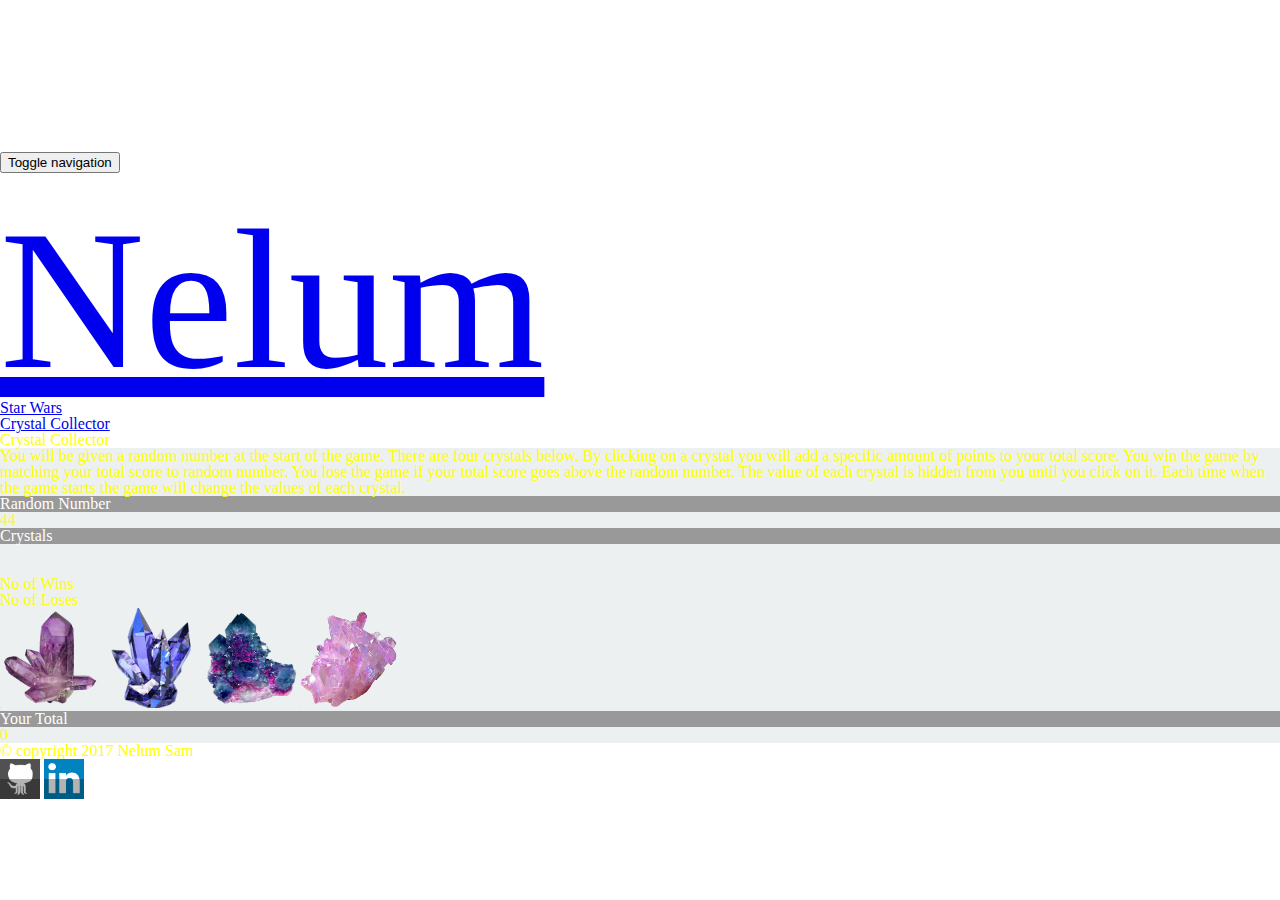
<file: crygame.html>
<!DOCTYPE html>
<html>
<head>
  <title>Crystal game</title>
  <!--  Style Sheets  -->
  <!-- ---------------------------------------- -->
  <link rel="stylesheet" href="assets/css/reset.css">
  <link rel="stylesheet" href="https://maxcdn.bootstrapcdn.com/bootstrap/3.3.6/css/bootstrap.min.css" integrity="sha384-1q8mTJOASx8j1Au+a5WDVnPi2lkFfwwEAa8hDDdjZlpLegxhjVME1fgjWPGmkzs7" crossorigin="anonymous">
  <link rel="stylesheet" href="https://bootswatch.com/flatly/bootstrap.min.css">
  <link rel="stylesheet" href="assets/css/style.css">
</head>
<body>

<nav class="navbar navbar-default">
  <div class="container">
    <!-- Brand and toggle get grouped for better mobile display -->
    <div class="navbar-header">
      <button type="button" class="navbar-toggle collapsed" data-toggle="collapse" data-target="#bs-example-navbar-collapse-1" aria-expanded="false">
        <span class="sr-only">Toggle navigation</span>
        <span class="icon-bar"></span>
        <span class="icon-bar"></span>
        <span class="icon-bar"></span>
      </button>
      <a class="navbar-brand" href="#" id="Logo">
          <h1>Nelum</h1>
      </a>
    </div>

    <!-- Collect the nav links, forms, and other content for toggling -->
    <div class="collapse navbar-collapse" id="bs-example-navbar-collapse-1">
      
      <ul class="nav navbar-nav navbar-right">
        <li class="dropdown">
          <a href="index.html">Star Wars <span class="caret"></span></a></li>
        <li><a href="crygame.html">Crystal Collector</a></li>
      </ul>
    </div><!-- /.navbar-collapse -->
  </div><!-- /.container-fluid -->
</nav>


  <div class="jumbotron">
    <h3 class="text-center" id="header1">Crystal Collector</h3>
        <div class="panel-body text-center ">
          <h5>You will be given a random number at the start of the game. 
          There are four crystals below. By clicking on a crystal you will add a specific amount of points to your total score.
          You win the game by matching your total score to random number. You lose the game if your total score goes above the random number.
          The value of each crystal is hidden from you until you click on it.
          Each time when the game starts the game will change the values of each crystal.</h5>
        </div>
  </div>

  <div class="container">

    <div class="row">

<!-- --------------------- -->

      <div class = "col-sm-3">
        <div class="panel panel-default">
          <div class="panel-heading text-center">
            <h3 class="panel-title">Random Number</h3>
          </div>
            <!--  Computer generated number  -->
          <div class="panel-body text-center"  id = "jewells">
              <div class = "RotateImage" ></div>
              <h3 id="computer-pick"></h3>
          </div>
        </div>
      </div>

      <div class = "col-sm-6">
        <div class="panel panel-default">
          <div class="panel-heading text-center">
            <h3 class="panel-title">Crystals</h3>
          </div>
          <div class="panel-body text-center" id="crystals">
            <div class ="img"></div>

            <div> 
              <br><br>
              </hr>      
              <h5 id = "wins"> No of Wins </h5>
              <h5 id = "loses"> No of Loses </h5>
            </div>
          </div>
        </div>
      </div>

      <div class = "col-sm-3">
        <div class="panel panel-default">
          <div class="panel-heading text-center">
            <!--  calculated total number when clicked on jewells  -->
            <h3 class="panel-title">Your Total</h3>
          </div>
          <div class="panel-body text-center">
            <h3 class ="totals" id ="total-value"> </h3>
          </div>

        </div>
      </div>
  </div>
<!-- --------------------- -->

<footer>
  <div class="row">
  <div class="col-sm-6 text-left">
      <p>&copy copyright 2017 Nelum Sam</p>
  </div>
  <div class="col-sm-6 text-right">
     <a href="https://github.com/Dil2000" target="_blank"><img src="assets/images/git.png" alt="git" width="40px" height="40px" class="icons"></a>
     <a href="https://www.linkedin.com/in/nelum-sam/" target="_blank"><img src="assets/images/linked.png" alt="Linked" width="40px" height="40px" class="icons"></a>
  </div>
  </div>
</footer>



  <!-- JAVASCRIPT  -->
  <!-- ---------------------------------------- -->
  <script type="text/javascript" src="https://code.jquery.com/jquery-2.2.0.min.js"></script>

  <script src="assets/javascript/crystal.js" type="text/javascript"></script>

</body>
</file>
<file: assets/css/style.css>
#Logo{
  margin-top:-30px;
  font-size :200px;
}

.panel-body{
  background-color:#ecf0f1;
}

#wrapper{
  height : 80vh;  
  width:100%;    
  margin-bottom: 10px;
  clear:both;
  bottom:70px;
}
	
#target{
    position:absolute;
    top:-3500px;
    bottom:0;
    left:0;
    right:0;
    overflow:hidden;
    font-size:30px;
    line-height:50px;

    text-align:center;
    font-family:sans-serif;
}

#target>div{
    padding-top:3500px;
    animation:autoscroll 2000s linear;
}

html:after{
    content:'';
    position:relative;
    top:0;
    bottom:0;
    left:0;
    right:0;
    background:linear-gradient(top,rgba(0,0,0,1),rgba(0,0,0,0) 100%);
    background:linear-gradient(to bottom,rgba(0,0,0,1),rgba(0,0,0,0) 100%);
    pointer-events:none;
}

#scroll{    
    position:absolute;
    top:0;
    bottom:0;
    left:0;
    right:0;
    transform-origin:50% 100%;
    transform:perspective(300px) rotateX(20deg);
    color:yellow;
}

html{
    color:yellow;
    /*background:black; */
}

@keyframes autoscroll{
    to{
        margin-top:-50000px;
    }    
}
</file>
